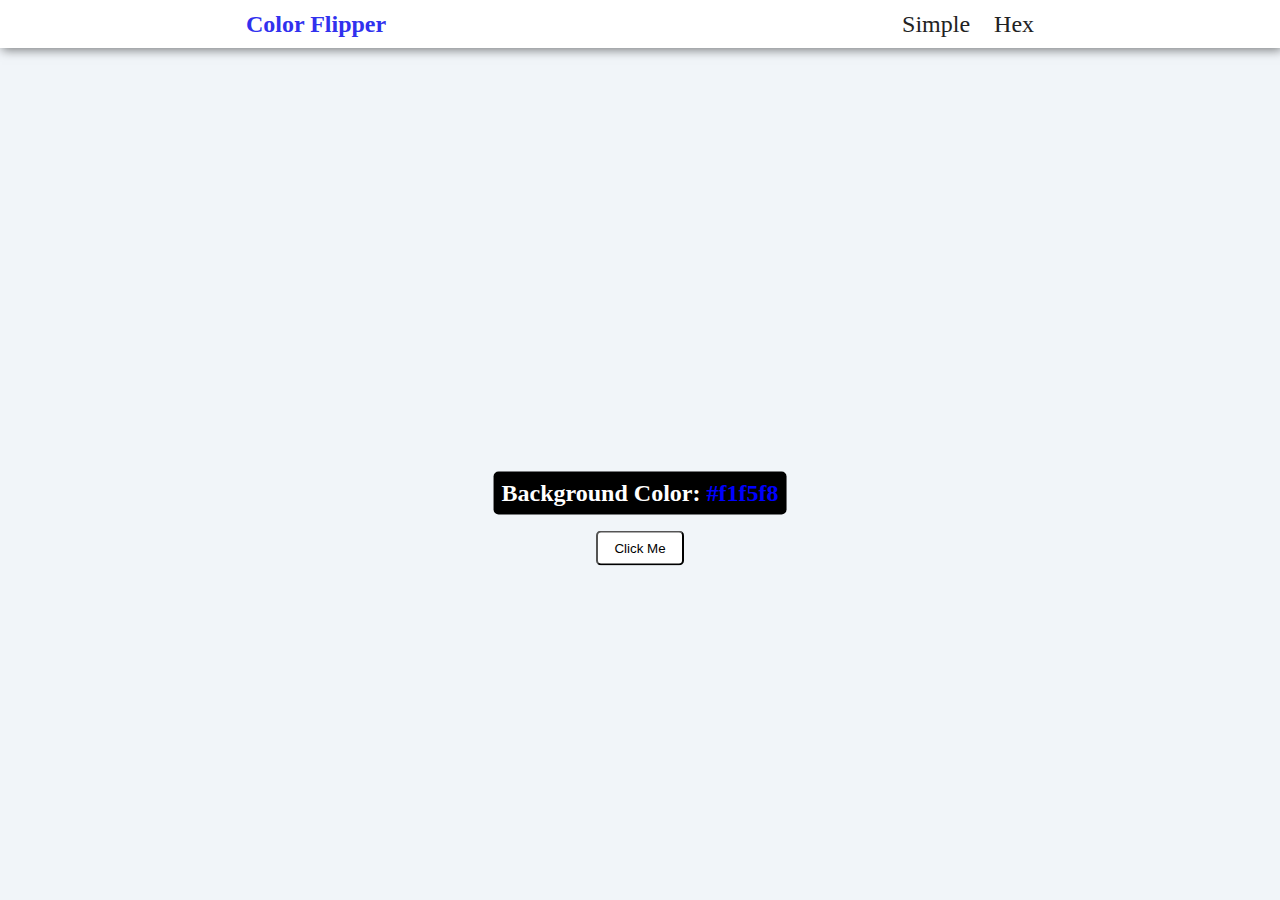
<file: project-1/html/index.html>
<!DOCTYPE html>
<html lang="en">
  <head>
    <meta charset="UTF-8" />
    <meta http-equiv="X-UA-Compatible" content="IE=edge" />
    <meta name="viewport" content="width=device-width, initial-scale=1.0" />
    <title>Color Flipper || simple</title>
    <!-- stylesheet -->
    <link rel="stylesheet" href="../css/styles.css" />
  </head>
  <body>
    <!-- navbar -->
    <nav>
      <div class="nav-center">
        <h4 class="logo">Color Flipper</h4>
        <ul class="nav-links">
          <li><a href="index.html" class="link">Simple</a></li>
          <li><a href="hex.html" class="link">Hex</a></li>
        </ul>
      </div>
    </nav>
    <!-- end of navbar -->
    <div class="box">
      <h2>
        Background Color:
        <span class="color">#f1f5f8</span>
      </h2>
      <button class="btn btn-hero" id="btn">Click Me</button>
    </div>
    <!-- javascript -->
    <script src="../js/app.js"></script>
  </body>
</html>
</file>
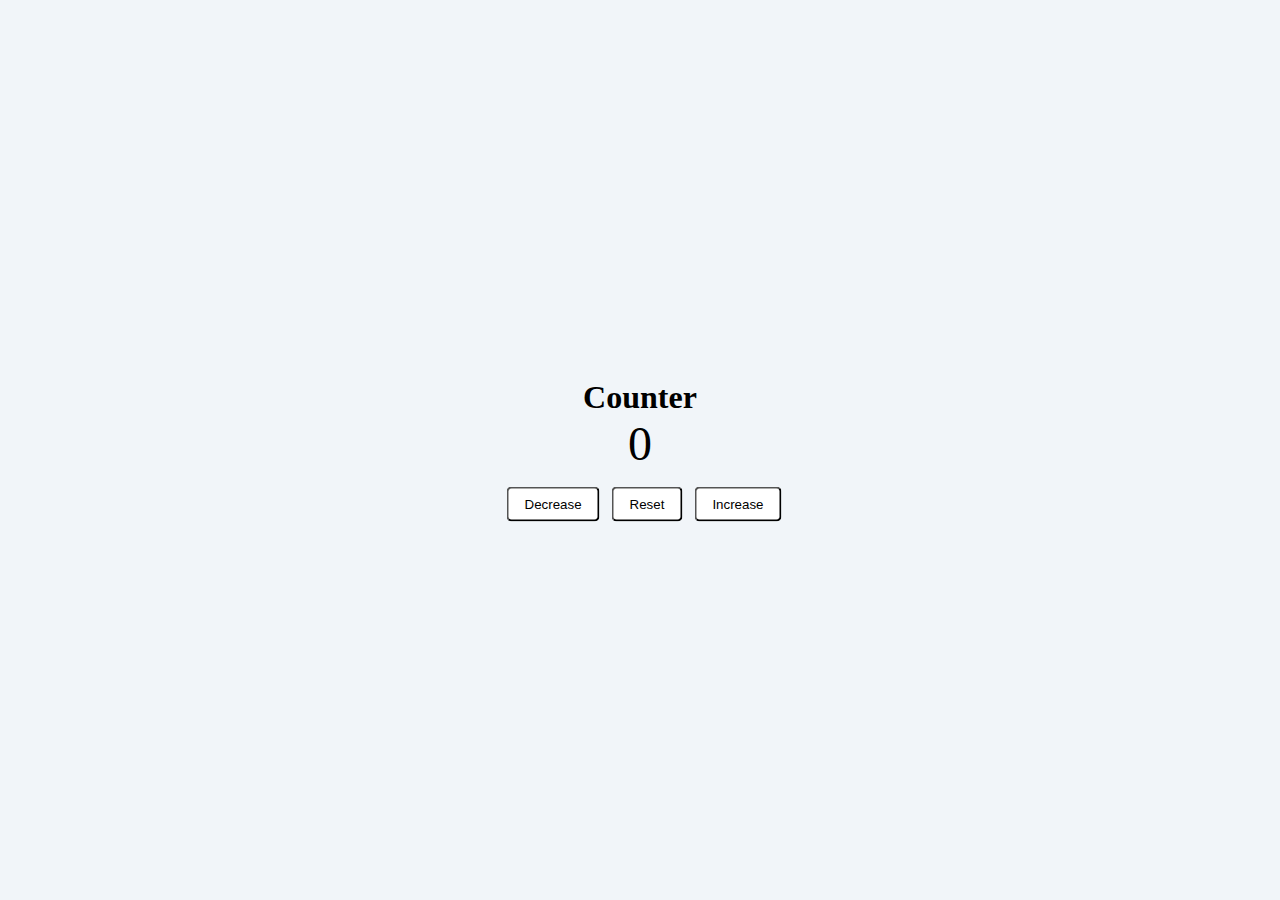
<file: project-2/html/index.html>
<!DOCTYPE html>
<html lang="en">
  <head>
    <meta charset="UTF-8" />
    <meta http-equiv="X-UA-Compatible" content="IE=edge" />
    <meta name="viewport" content="width=device-width, initial-scale=1.0" />
    <title>Counter</title>
    <link rel="stylesheet" href="../style/style.css" />
  </head>
  <body>
    <div class="container">
      <h1>Counter</h1>
      <div class="number">0</div>
      <button class="btn decrease">Decrease</button>
      <button class="btn reset">Reset</button>
      <button class="btn increase">Increase</button>
    </div>
    <script src="../js/app.js"></script>
  </body>
</html>
</file>
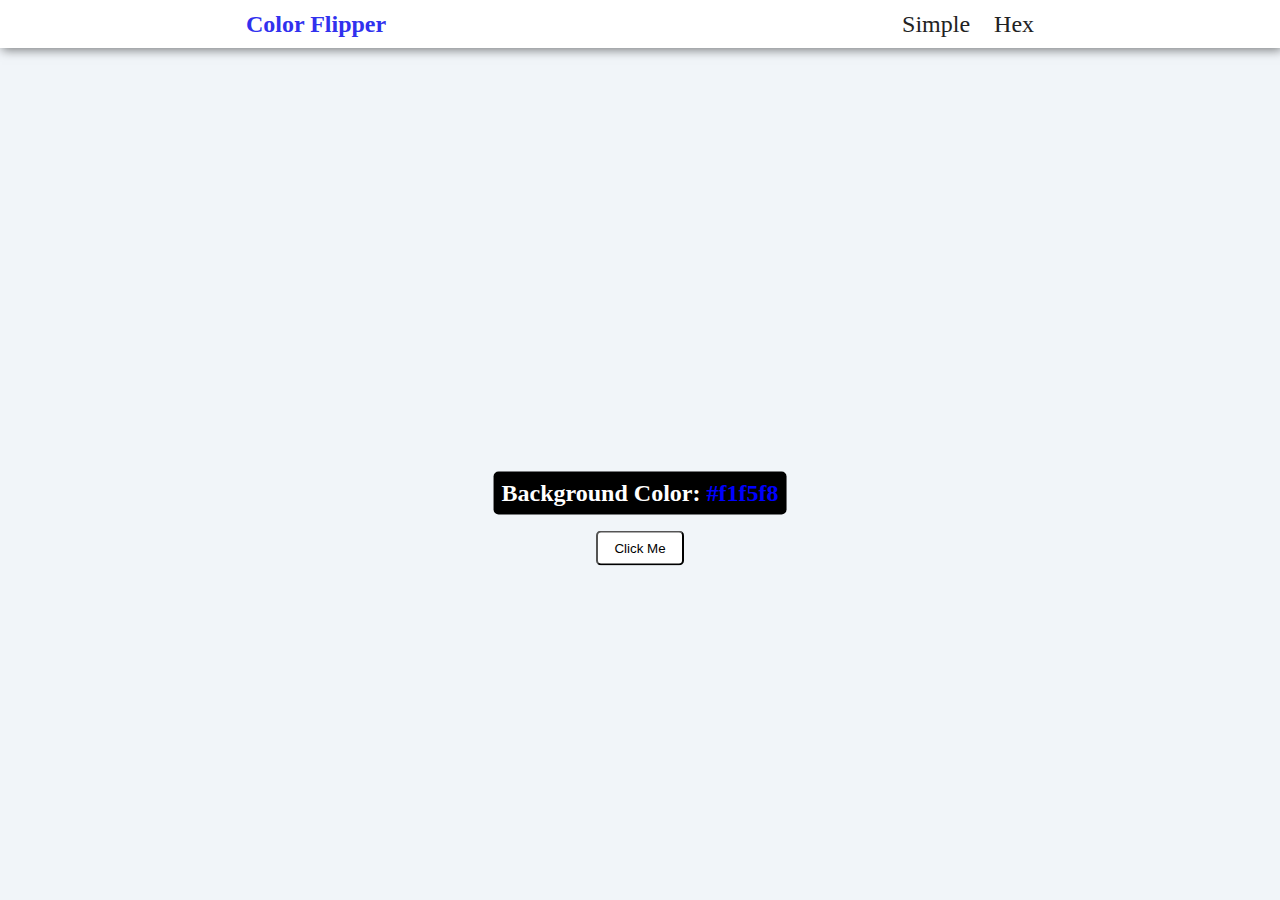
<file: project-1/html/hex.html>
<!DOCTYPE html>
<html lang="en">
  <head>
    <meta charset="UTF-8" />
    <meta http-equiv="X-UA-Compatible" content="IE=edge" />
    <meta name="viewport" content="width=device-width, initial-scale=1.0" />
    <title>Color Flipper || Hex</title>
    <!-- stylesheet -->
    <link rel="stylesheet" href="../css/styles.css" />
  </head>
  <body>
    <!-- navbar -->
    <nav>
      <div class="nav-center">
        <h4 class="logo">Color Flipper</h4>
        <ul class="nav-links">
          <li><a href="index.html" class="link">Simple</a></li>
          <li><a href="hex.html" class="link">Hex</a></li>
        </ul>
      </div>
    </nav>
    <!-- end of navbar -->
    <div class="box">
      <h2>
        Background Color:
        <span class="color">#f1f5f8</span>
      </h2>
      <button class="btn btn-hero" id="btn">Click Me</button>
    </div>
    <!-- javascript -->
    <script src="../js/hex.js"></script>
  </body>
</html>
</file>
<file: project-1/css/styles.css>
* {
  margin: 0;
  padding: 0;
  box-sizing: border-box;
}
body {
  background: #f1f5f9;
}
nav {
  box-shadow: 2px 2px 10px rgba(0, 0, 0, 0.5);
}
.logo {
  color: rgb(49, 49, 238);
  font-size: 1.5rem;
}
.nav-center {
  background: #fff;
  height: 3rem;
  display: flex;
  justify-content: space-around;
  align-items: center;
}
.nav-links {
  list-style-type: none;
  display: flex;
  justify-content: space-between;
}
.link {
  color: #222;
  font-size: 1.5rem;
  padding-left: 1.5rem;
  text-decoration: none;
}
.link:hover {
  color: blue;
}
.box {
  background: #000;
  margin: auto;
  position: absolute;
  top: 50%;
  left: 50%;
  transform: translate(-50%, 50%);
  text-align: center;
  color: #fff;
  border-radius: 5px;
  padding: 0.5rem;
}
.color {
  color: blue;
}
.btn {
  background-color: #fff;
  padding: 0.5rem 1rem;
  border-radius: 5px;
  margin-top: 1.5rem;
  position: absolute;
  left: 50%;
  transform: translateX(-50%);
}
.btn:hover {
  background: #000;
  color: #fff;
}
</file>
<file: project-2/style/style.css>
* {
  margin: 0;
  padding: 0;
  box-sizing: border-box;
}
body {
  background: #f1f5f9;
}
.container {
  margin: auto;
  position: absolute;
  top: 50%;
  left: 50%;
  transform: translate(-50%, -50%);
  text-align: center;
}
.number {
  font-size: 3rem;
  margin-bottom: 1rem;
}
.btn {
  background: #fff;
  border-radius: 5px;
  padding: 0.5rem 1rem;
  margin-left: 0.5rem;
}
</file>
